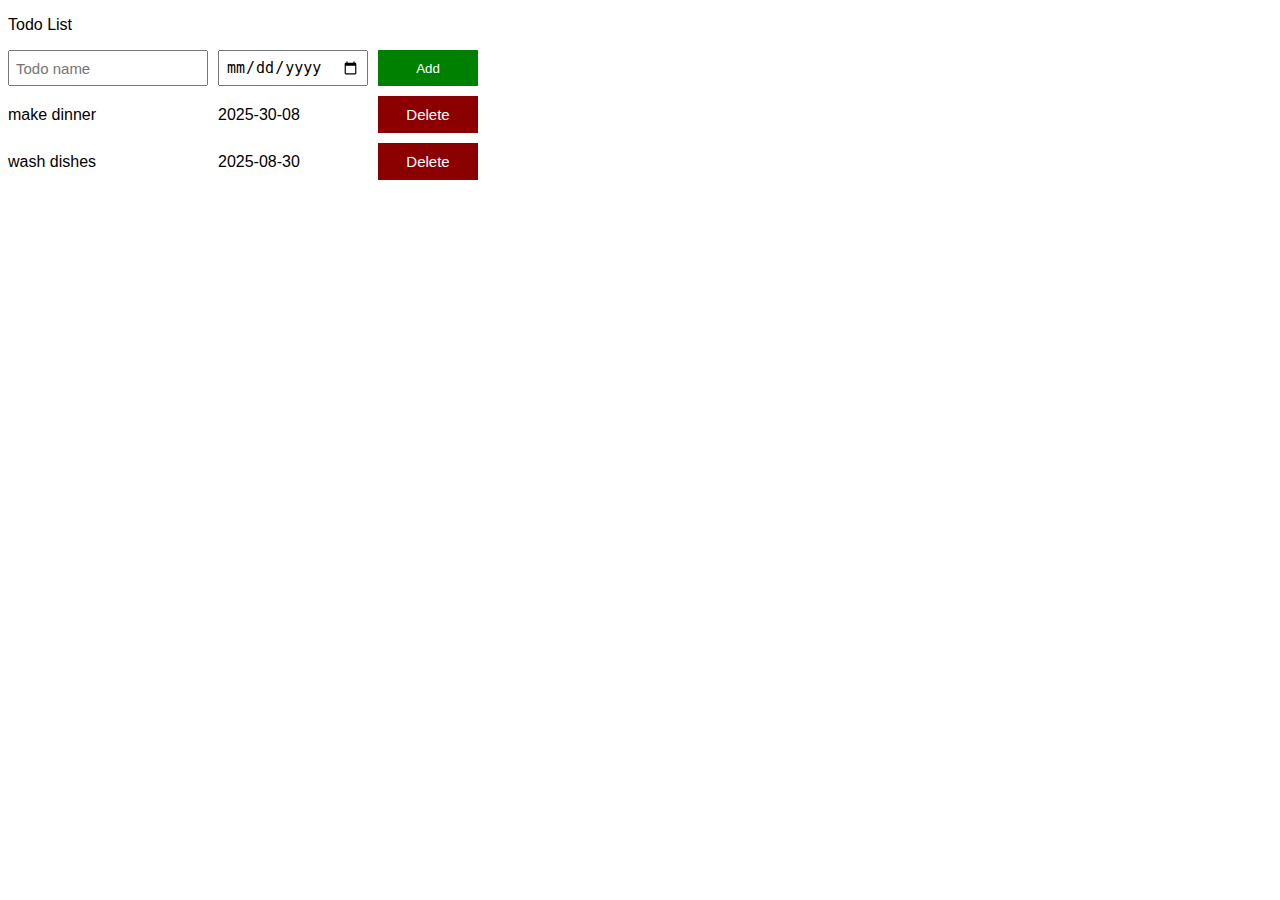
<file: index.html>
<!DOCTYPE html>
<html lang="en">
<head>
    <meta charset="UTF-8">
    <meta name="viewport" content="width=device-width, initial-scale=1.0">
    <title>To Do List</title>
    <link rel="stylesheet" href="12-ToDoList.css">
</head>
<body>
    <p>Todo List</p>
    <div class="todo-input-grid">
        <input placeholder="Todo name"
        class="js-name-input name-input">

        <input type="date"
        class="js-due-date-input due-date-input">

        <button class="add-todo-button js-add-todo-button">Add</button>
    </div>

    <!-- <button onclick="deleteTodo();"
    class="js-delete-input">Delete</button> -->

    <div class="js-todo-list todo-grid"></div>
 
    <script src="12-ToDoList.js"></script>
</body>

</html>
</file>
<file: 12-ToDoList.css>
body {
    font-family: Arial;
}

.todo-grid,
.todo-input-grid {
    display: grid;
    grid-template-columns: 200px 150px 100px;
    column-gap: 10px;
    row-gap: 10px;
    align-items: center;
}

.todo-input-grid{
    margin-bottom: 10px;
    align-items: stretch;
}

.due-date-input,
.name-input {
    font-size: 15px;
    padding: 6px;
}

.add-todo-button {
    background-color: green;
    color: white;
    border: none;
    cursor: pointer;
    transition-delay: 0.1s;
}
.add-todo-button:hover{
    background-color: rgba(0, 128, 0, 0.6);
}

.delete-todo-button {
    background-color: darkred;
    color: white;
    border: none;
    font-size: 15px;
    cursor: pointer;
    padding-top: 10px;
    padding-bottom: 10px;
    transition: background-color 0.2s ease 0.1s;
}

.delete-todo-button:hover{
    background-color: rgba(139, 0, 0, 0.6);
}
</file>
